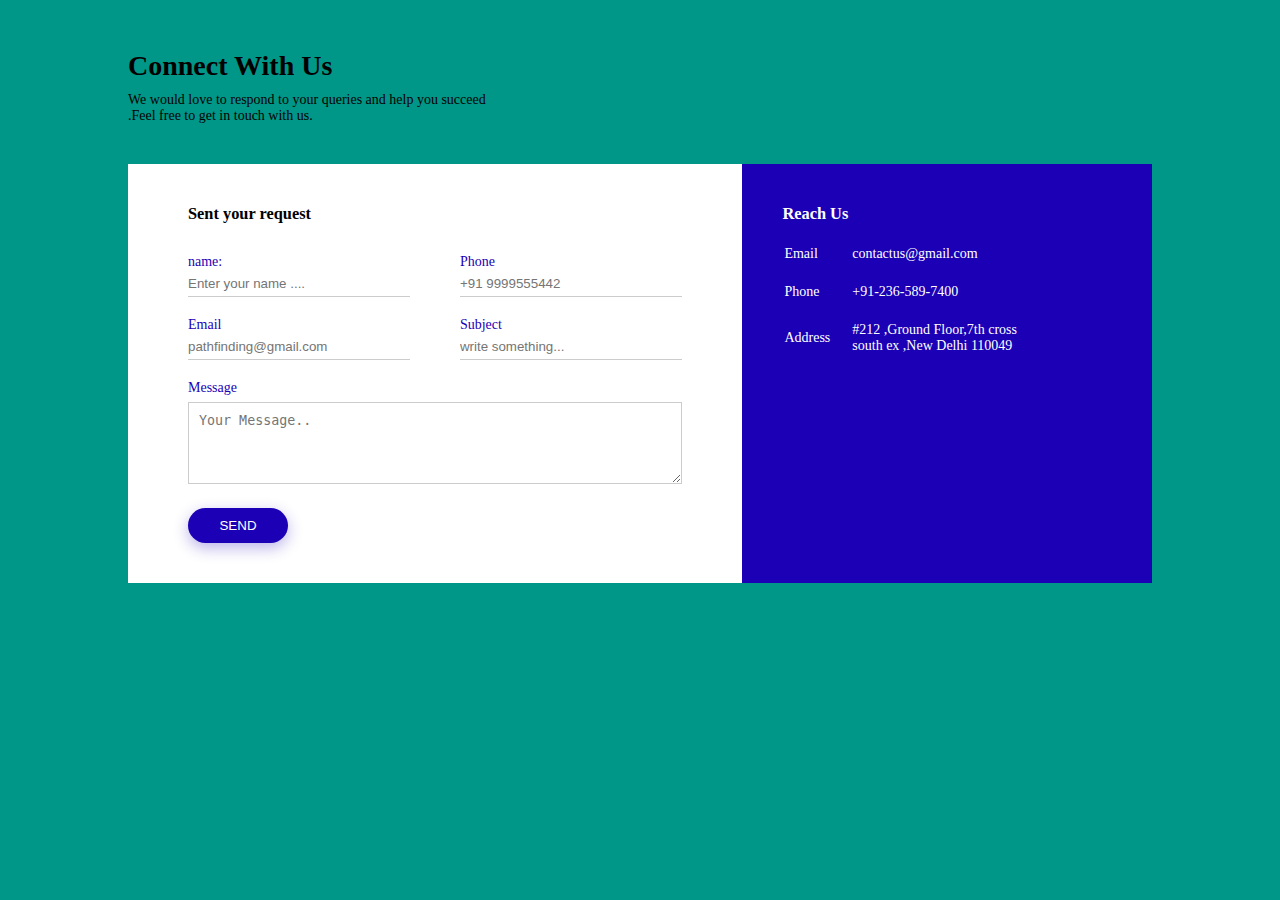
<file: contact_us.html>
<!DOCTYPE html>
<html>
<head>
	<meta charset="utf-8">
	<title>Contact Us </title>
	<link rel="stylesheet" type="text/css" href="contact_css.css">
	<link rel="preconnect" href="https://fonts.gstatic.com">
<link href="https://fonts.googleapis.com/css2?family=Poppins:wght@400;600;800&display=swap" rel="stylesheet">
</head>
<body>
<div class="container">
	<h1>Connect With Us</h1>
	<p>We would love to respond to your queries and help you succeed <br> .Feel free to get in touch with us.</p>
	<div class="contact-box">
		<div class="contact-left">
			<h3>Sent your request</h3>
			<form action="https://formspree.io/f/xnqlvbed" method="POST">
				
				<div class="input-row">
					<div class="input-group">
						
						<label for="fname"> name:</label>
						<input type="text" id="fname" name="fname" placeholder="Enter your name ...." required="required" >
					</div>
					<div class="input-group">
						<label for="Phone">Phone</label>
						<input type="text" id="Phone" name="Phone" required="required" placeholder="+91 9999555442">
					</div>
				</div>
				<div class="input-row">
					<div class="input-group">
						<label for="email">Email
						</label>
						<input type="email" id="email" name="email" required="required" placeholder="pathfinding@gmail.com">

					</div>
					<div class="input-group">
						<label for="subject"> Subject</label>
						<input type="text" id="subject" name="subject" required="required" placeholder="write something...">
					</div>
					
				</div>
				<label for="Message">Message</label>
				<textarea rows="4" id="Message" name="Message" required="required" placeholder="Your Message.."></textarea>
				<button type="submit"> SEND</button>
			</form>

		 </div>
		<div class="contact-right"> 
			<h3>Reach Us </h3>
			<table>
				<tr>
					<td>Email</td>
					<td>contactus@gmail.com</td>

				</tr>
				<tr>
					<td>Phone</td>
					<td> +91-236-589-7400</td>
					
				</tr>
				<tr>
					<td>Address</td>
					<td>#212 ,Ground Floor,7th cross<br>south ex ,New Delhi 110049 </td>
					
				</tr>
			</table>
		</div>


	</div>
</div>
</body>
</html>
</file>
<file: contact_css.css>
*{
	margin: 0;
	padding: 0;

}
body{
	background: #009688;
	font-size: 14px;

}
.container
{
	width: 80%;
	margin: 50px auto;
}
.contact-box{
	background: #fff;
	display: flex;
}
.contact-left
{
	flex-basis: 60%;
	padding: 40px 60px;

}
.contact-right{
	flex-basis: 40%;
	padding: 40px;
	background: #1c00b5;
	color: #fff;
}
h1{
	margin-bottom: 10px;
}
.container p {
	margin-bottom: 40px;

}
.input-row
{
	display: flex;
	justify-content: space-between;
	margin-bottom: 20px;

}
.input-row .input-group

{
	flex-basis: 45%;
}
input{
	width: 100%;
	border: none;
	border-bottom:  1px solid #ccc;
	outline: none;
	padding-bottom: 5px;
}
textarea{
	width: 100%;
	border: 1px solid #ccc;
	outline: none;
	padding: 10px;
	box-sizing: border-box;


}
label
{
	margin-bottom: 6px ;
	display: block;
color: #1c00b5;
}
button{
	background: #1c00b5;
	width: 100px;
	border: none;
	outline: none;
	color: #fff;
	height: 35px;
	border-radius: 30px;
	margin-top: 20px;
	box-shadow: 0px 5px 15px 0px rgba(28, 0,181, 0.3);
	transition: 0.3s ease background-color;

}
.contact-left h3
{
	font-weight: 600 ;
	margin-bottom: 30px;
}
tr td:first-child{
	padding-right: 20px;

}
tr td{
	padding-top: 20px;
}
</file>
